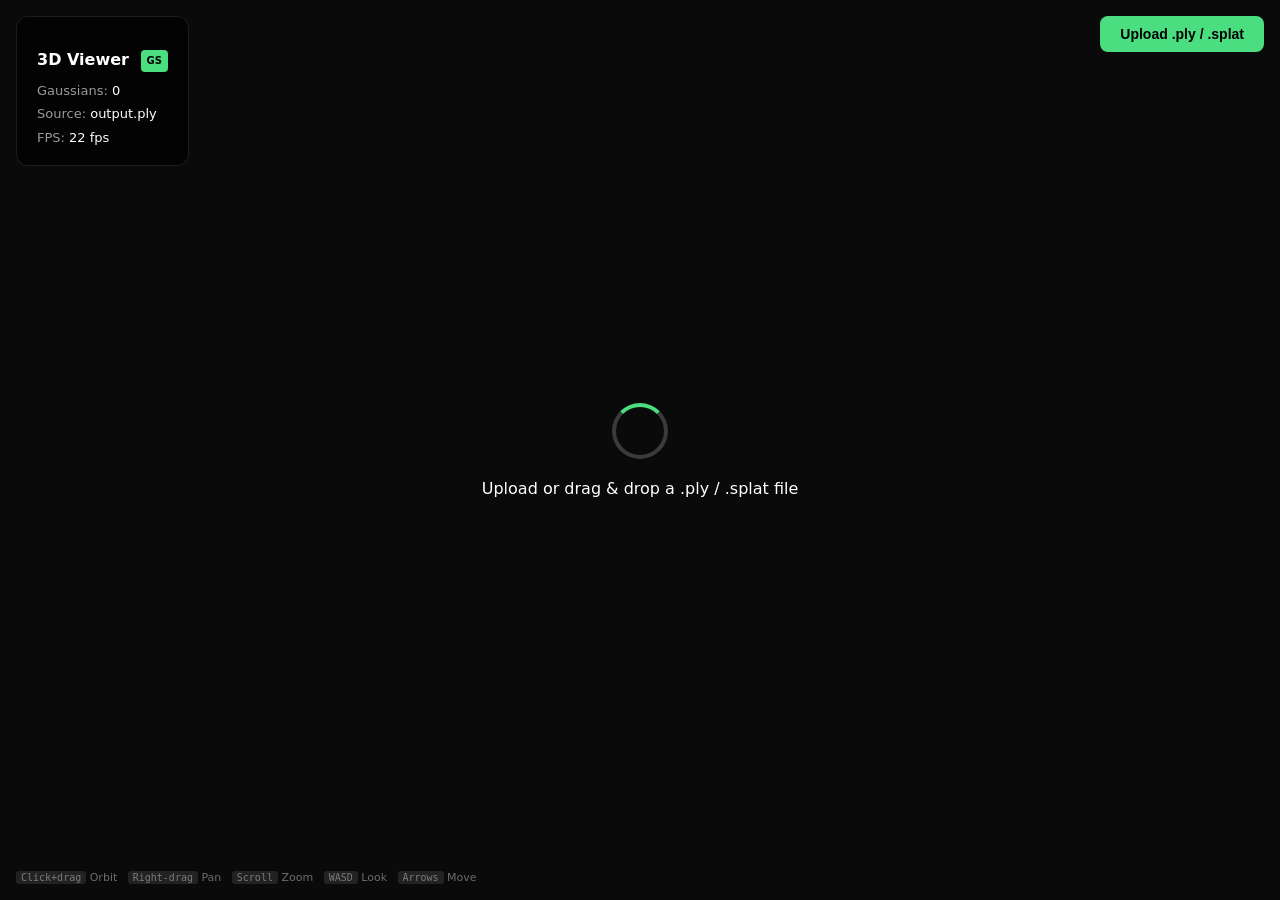
<file: pointcloud/index.html>
<!DOCTYPE html>
<html lang="en">
<head>
  <title>3D Gaussian Splat Viewer</title>
  <meta charset="utf-8">
  <meta name="viewport" content="width=device-width, initial-scale=1, minimum-scale=1, maximum-scale=1, user-scalable=no">
  <meta name="apple-mobile-web-app-capable" content="yes">
  <style>
    body {
      overflow: hidden; margin: 0;
      height: 100vh; width: 100vw;
      font-family: 'Inter', system-ui, sans-serif;
      background: #0a0a0a; color: white;
    }
    #canvas {
      display: block; position: absolute;
      top: 0; left: 0; width: 100%; height: 100%;
      touch-action: none;
    }
    #hud {
      position: fixed; top: 16px; left: 16px;
      background: rgba(0,0,0,0.7); backdrop-filter: blur(8px);
      border-radius: 12px; padding: 16px 20px;
      font-size: 13px; line-height: 1.8;
      pointer-events: none; z-index: 100;
      border: 1px solid rgba(255,255,255,0.1);
    }
    #hud h2 { font-size: 16px; margin-bottom: 4px; font-weight: 600; }
    #hud .badge {
      display: inline-block; font-size: 10px; padding: 2px 6px;
      border-radius: 4px; font-weight: 700; vertical-align: middle; margin-left: 6px;
    }
    .badge-gs { background: #4ade80; color: #000; }
    .badge-pc { background: #38bdf8; color: #000; }
    #hud .stat { color: rgba(255,255,255,0.6); }
    #hud .val { color: #fff; font-weight: 500; }
    #upload-btn {
      position: fixed; top: 16px; right: 16px; z-index: 100;
      background: #4ade80; color: #000; border: none;
      padding: 10px 20px; border-radius: 8px; cursor: pointer;
      font-weight: 600; font-size: 14px;
      pointer-events: auto;
    }
    #upload-btn:hover { background: #22c55e; }
    #progress-bar {
      position: fixed; top: 0; left: 0; height: 4px;
      background: #4ade80; z-index: 999;
      transition: width 0.1s ease-in-out;
      width: 0%;
    }
    #drop-zone {
      position: fixed; top: 0; left: 0; right: 0; bottom: 0;
      display: none; z-index: 200;
      background: rgba(0,0,0,0.8);
      align-items: center; justify-content: center;
      font-size: 24px; font-weight: 600;
      border: 4px dashed #4ade80;
    }
    #drop-zone.active { display: flex; }
    .scene {
      position: absolute; display: flex;
      top: 0; right: 0; left: 0; bottom: 0;
      z-index: 2; align-items: center; justify-content: center;
      flex-direction: column;
    }
    #spinner-text { margin-top: 20px; font-size: 16px; }
    .loader {
      width: 48px; height: 48px;
      border: 4px solid rgba(255,255,255,0.2);
      border-top-color: #4ade80;
      border-radius: 50%;
      animation: spin 0.8s linear infinite;
    }
    @keyframes spin { to { transform: rotate(360deg); } }
    #message {
      position: fixed; top: 50%; left: 50%; transform: translate(-50%, -50%);
      font-weight: bold; font-size: 16px; color: #ef4444;
      z-index: 200; display: none;
    }
    #fps-counter {
      position: fixed; bottom: 16px; right: 16px;
      font-size: 12px; color: rgba(255,255,255,0.5); z-index: 100;
    }
    #controls {
      position: fixed; bottom: 16px; left: 16px;
      font-size: 11px; color: rgba(255,255,255,0.4); z-index: 100;
    }
    kbd {
      background: rgba(255,255,255,0.1); border-radius: 3px;
      padding: 1px 5px; font-family: monospace; font-size: 10px;
    }
  </style>
</head>
<body>
  <div id="hud">
    <h2>3D Viewer <span class="badge badge-gs" id="format-badge">GS</span></h2>
    <div><span class="stat">Gaussians: </span><span class="val" id="v-count">0</span></div>
    <div><span class="stat">Source: </span><span class="val" id="v-source">—</span></div>
    <div><span class="stat">FPS: </span><span class="val" id="v-fps">—</span></div>
  </div>
  <button id="upload-btn" onclick="document.getElementById('file-input').click()">Upload .ply / .splat</button>
  <input type="file" id="file-input" accept=".ply,.splat" style="display:none">
  <div id="progress-bar"></div>
  <div id="drop-zone">Drop .ply / .splat file here</div>
  <div class="scene" id="spinner">
    <div class="loader"></div>
    <div id="spinner-text">Loading...</div>
  </div>
  <div id="message"></div>
  <canvas id="canvas"></canvas>
  <div id="fps-counter"></div>
  <div id="controls">
    <kbd>Click+drag</kbd> Orbit &nbsp;
    <kbd>Right-drag</kbd> Pan &nbsp;
    <kbd>Scroll</kbd> Zoom &nbsp;
    <kbd>WASD</kbd> Look &nbsp;
    <kbd>Arrows</kbd> Move
  </div>

<script>
// Gaussian Splatting WebGL Renderer
// Based on antimatter15/splat (MIT License) by Kevin Kwok
// Adapted for Captures 3D viewer

let cameras = [{
  id: 0, img_name: "default", width: 1920, height: 1080,
  position: [0, 0, 5],
  rotation: [[1,0,0],[0,1,0],[0,0,1]],
  fy: 1000, fx: 1000,
}];
let camera = cameras[0];

function getProjectionMatrix(fx, fy, width, height) {
  const znear = 0.2, zfar = 200;
  return [
    (2*fx)/width, 0, 0, 0,
    0, -(2*fy)/height, 0, 0,
    0, 0, zfar/(zfar-znear), 1,
    0, 0, -(zfar*znear)/(zfar-znear), 0,
  ];
}
function getViewMatrix(camera) {
  const R = camera.rotation.flat();
  const t = camera.position;
  return [
    R[0], R[1], R[2], 0,
    R[3], R[4], R[5], 0,
    R[6], R[7], R[8], 0,
    -t[0]*R[0]-t[1]*R[3]-t[2]*R[6],
    -t[0]*R[1]-t[1]*R[4]-t[2]*R[7],
    -t[0]*R[2]-t[1]*R[5]-t[2]*R[8], 1,
  ];
}
function multiply4(a, b) {
  return [
    b[0]*a[0]+b[1]*a[4]+b[2]*a[8]+b[3]*a[12], b[0]*a[1]+b[1]*a[5]+b[2]*a[9]+b[3]*a[13],
    b[0]*a[2]+b[1]*a[6]+b[2]*a[10]+b[3]*a[14], b[0]*a[3]+b[1]*a[7]+b[2]*a[11]+b[3]*a[15],
    b[4]*a[0]+b[5]*a[4]+b[6]*a[8]+b[7]*a[12], b[4]*a[1]+b[5]*a[5]+b[6]*a[9]+b[7]*a[13],
    b[4]*a[2]+b[5]*a[6]+b[6]*a[10]+b[7]*a[14], b[4]*a[3]+b[5]*a[7]+b[6]*a[11]+b[7]*a[15],
    b[8]*a[0]+b[9]*a[4]+b[10]*a[8]+b[11]*a[12], b[8]*a[1]+b[9]*a[5]+b[10]*a[9]+b[11]*a[13],
    b[8]*a[2]+b[9]*a[6]+b[10]*a[10]+b[11]*a[14], b[8]*a[3]+b[9]*a[7]+b[10]*a[11]+b[11]*a[15],
    b[12]*a[0]+b[13]*a[4]+b[14]*a[8]+b[15]*a[12], b[12]*a[1]+b[13]*a[5]+b[14]*a[9]+b[15]*a[13],
    b[12]*a[2]+b[13]*a[6]+b[14]*a[10]+b[15]*a[14], b[12]*a[3]+b[13]*a[7]+b[14]*a[11]+b[15]*a[15],
  ];
}
function invert4(a) {
  let b00=a[0]*a[5]-a[1]*a[4], b01=a[0]*a[6]-a[2]*a[4], b02=a[0]*a[7]-a[3]*a[4];
  let b03=a[1]*a[6]-a[2]*a[5], b04=a[1]*a[7]-a[3]*a[5], b05=a[2]*a[7]-a[3]*a[6];
  let b06=a[8]*a[13]-a[9]*a[12], b07=a[8]*a[14]-a[10]*a[12], b08=a[8]*a[15]-a[11]*a[12];
  let b09=a[9]*a[14]-a[10]*a[13], b10=a[9]*a[15]-a[11]*a[13], b11=a[10]*a[15]-a[11]*a[14];
  let det=b00*b11-b01*b10+b02*b09+b03*b08-b04*b07+b05*b06;
  if(!det) return null;
  return [
    (a[5]*b11-a[6]*b10+a[7]*b09)/det, (a[2]*b10-a[1]*b11-a[3]*b09)/det,
    (a[13]*b05-a[14]*b04+a[15]*b03)/det, (a[10]*b04-a[9]*b05-a[11]*b03)/det,
    (a[6]*b08-a[4]*b11-a[7]*b07)/det, (a[0]*b11-a[2]*b08+a[3]*b07)/det,
    (a[14]*b02-a[12]*b05-a[15]*b01)/det, (a[8]*b05-a[10]*b02+a[11]*b01)/det,
    (a[4]*b10-a[5]*b08+a[7]*b06)/det, (a[1]*b08-a[0]*b10-a[3]*b06)/det,
    (a[12]*b04-a[13]*b02+a[15]*b00)/det, (a[9]*b02-a[8]*b04-a[11]*b00)/det,
    (a[5]*b07-a[4]*b09-a[6]*b06)/det, (a[0]*b09-a[1]*b07+a[2]*b06)/det,
    (a[13]*b01-a[12]*b03-a[14]*b00)/det, (a[8]*b03-a[9]*b01+a[10]*b00)/det,
  ];
}
function rotate4(a, rad, x, y, z) {
  let len=Math.hypot(x,y,z); x/=len; y/=len; z/=len;
  let s=Math.sin(rad), c=Math.cos(rad), t=1-c;
  let b00=x*x*t+c, b01=y*x*t+z*s, b02=z*x*t-y*s;
  let b10=x*y*t-z*s, b11=y*y*t+c, b12=z*y*t+x*s;
  let b20=x*z*t+y*s, b21=y*z*t-x*s, b22=z*z*t+c;
  return [
    a[0]*b00+a[4]*b01+a[8]*b02, a[1]*b00+a[5]*b01+a[9]*b02,
    a[2]*b00+a[6]*b01+a[10]*b02, a[3]*b00+a[7]*b01+a[11]*b02,
    a[0]*b10+a[4]*b11+a[8]*b12, a[1]*b10+a[5]*b11+a[9]*b12,
    a[2]*b10+a[6]*b11+a[10]*b12, a[3]*b10+a[7]*b11+a[11]*b12,
    a[0]*b20+a[4]*b21+a[8]*b22, a[1]*b20+a[5]*b21+a[9]*b22,
    a[2]*b20+a[6]*b21+a[10]*b22, a[3]*b20+a[7]*b21+a[11]*b22,
    ...a.slice(12,16),
  ];
}
function translate4(a, x, y, z) {
  return [
    ...a.slice(0,12),
    a[0]*x+a[4]*y+a[8]*z+a[12], a[1]*x+a[5]*y+a[9]*z+a[13],
    a[2]*x+a[6]*y+a[10]*z+a[14], a[3]*x+a[7]*y+a[11]*z+a[15],
  ];
}

// Web Worker for sorting + PLY parsing (runs in background thread)
function createWorker(self) {
  let buffer;
  let vertexCount = 0;
  let viewProj;
  const rowLength = 3*4 + 3*4 + 4 + 4;
  let lastProj = [];
  let depthIndex = new Uint32Array();
  let lastVertexCount = 0;

  var _floatView = new Float32Array(1);
  var _int32View = new Int32Array(_floatView.buffer);

  function floatToHalf(float) {
    _floatView[0] = float;
    var f = _int32View[0];
    var sign = (f >> 31) & 0x0001;
    var exp = (f >> 23) & 0x00ff;
    var frac = f & 0x007fffff;
    var newExp;
    if (exp == 0) { newExp = 0; }
    else if (exp < 113) { newExp = 0; frac |= 0x00800000; frac = frac >> (113 - exp); if (frac & 0x01000000) { newExp = 1; frac = 0; } }
    else if (exp < 142) { newExp = exp - 112; }
    else { newExp = 31; frac = 0; }
    return (sign << 15) | (newExp << 10) | (frac >> 13);
  }
  function packHalf2x16(x, y) { return (floatToHalf(x) | (floatToHalf(y) << 16)) >>> 0; }

  function generateTexture() {
    if (!buffer) return;
    const f_buffer = new Float32Array(buffer);
    const u_buffer = new Uint8Array(buffer);
    var texwidth = 1024 * 2;
    var texheight = Math.ceil((2 * vertexCount) / texwidth);
    var texdata = new Uint32Array(texwidth * texheight * 4);
    var texdata_c = new Uint8Array(texdata.buffer);
    var texdata_f = new Float32Array(texdata.buffer);
    for (let i = 0; i < vertexCount; i++) {
      texdata_f[8*i+0] = f_buffer[8*i+0];
      texdata_f[8*i+1] = f_buffer[8*i+1];
      texdata_f[8*i+2] = f_buffer[8*i+2];
      texdata_c[4*(8*i+7)+0] = u_buffer[32*i+24+0];
      texdata_c[4*(8*i+7)+1] = u_buffer[32*i+24+1];
      texdata_c[4*(8*i+7)+2] = u_buffer[32*i+24+2];
      texdata_c[4*(8*i+7)+3] = u_buffer[32*i+24+3];
      let scale = [f_buffer[8*i+3], f_buffer[8*i+4], f_buffer[8*i+5]];
      let rot = [
        (u_buffer[32*i+28+0]-128)/128, (u_buffer[32*i+28+1]-128)/128,
        (u_buffer[32*i+28+2]-128)/128, (u_buffer[32*i+28+3]-128)/128,
      ];
      const M = [
        1.0-2.0*(rot[2]*rot[2]+rot[3]*rot[3]), 2.0*(rot[1]*rot[2]+rot[0]*rot[3]), 2.0*(rot[1]*rot[3]-rot[0]*rot[2]),
        2.0*(rot[1]*rot[2]-rot[0]*rot[3]), 1.0-2.0*(rot[1]*rot[1]+rot[3]*rot[3]), 2.0*(rot[2]*rot[3]+rot[0]*rot[1]),
        2.0*(rot[1]*rot[3]+rot[0]*rot[2]), 2.0*(rot[2]*rot[3]-rot[0]*rot[1]), 1.0-2.0*(rot[1]*rot[1]+rot[2]*rot[2]),
      ].map((k, i) => k * scale[Math.floor(i / 3)]);
      const sigma = [
        M[0]*M[0]+M[3]*M[3]+M[6]*M[6], M[0]*M[1]+M[3]*M[4]+M[6]*M[7],
        M[0]*M[2]+M[3]*M[5]+M[6]*M[8], M[1]*M[1]+M[4]*M[4]+M[7]*M[7],
        M[1]*M[2]+M[4]*M[5]+M[7]*M[8], M[2]*M[2]+M[5]*M[5]+M[8]*M[8],
      ];
      texdata[8*i+4] = packHalf2x16(4*sigma[0], 4*sigma[1]);
      texdata[8*i+5] = packHalf2x16(4*sigma[2], 4*sigma[3]);
      texdata[8*i+6] = packHalf2x16(4*sigma[4], 4*sigma[5]);
    }
    self.postMessage({ texdata, texwidth, texheight }, [texdata.buffer]);
  }

  function runSort(viewProj) {
    if (!buffer) return;
    const f_buffer = new Float32Array(buffer);
    if (lastVertexCount == vertexCount) {
      let dot = lastProj[2]*viewProj[2] + lastProj[6]*viewProj[6] + lastProj[10]*viewProj[10];
      if (Math.abs(dot - 1) < 0.01) return;
    } else {
      generateTexture();
      lastVertexCount = vertexCount;
    }
    let maxDepth = -Infinity, minDepth = Infinity;
    let sizeList = new Int32Array(vertexCount);
    for (let i = 0; i < vertexCount; i++) {
      let depth = ((viewProj[2]*f_buffer[8*i]+viewProj[6]*f_buffer[8*i+1]+viewProj[10]*f_buffer[8*i+2])*4096)|0;
      sizeList[i] = depth;
      if (depth > maxDepth) maxDepth = depth;
      if (depth < minDepth) minDepth = depth;
    }
    let depthInv = (256*256-1) / (maxDepth - minDepth);
    let counts0 = new Uint32Array(256*256);
    for (let i = 0; i < vertexCount; i++) {
      sizeList[i] = ((sizeList[i] - minDepth) * depthInv) | 0;
      counts0[sizeList[i]]++;
    }
    let starts0 = new Uint32Array(256*256);
    for (let i = 1; i < 256*256; i++) starts0[i] = starts0[i-1] + counts0[i-1];
    depthIndex = new Uint32Array(vertexCount);
    for (let i = 0; i < vertexCount; i++) depthIndex[starts0[sizeList[i]]++] = i;
    lastProj = viewProj;
    self.postMessage({ depthIndex, viewProj, vertexCount }, [depthIndex.buffer]);
  }

  function processPlyBuffer(inputBuffer) {
    const ubuf = new Uint8Array(inputBuffer);
    const header = new TextDecoder().decode(ubuf.slice(0, 1024 * 10));
    const header_end = "end_header\n";
    const header_end_index = header.indexOf(header_end);
    if (header_end_index < 0) throw new Error("Unable to read .ply file header");
    const vertexCount = parseInt(/element vertex (\d+)\n/.exec(header)[1]);
    let row_offset = 0, offsets = {}, types = {};
    const TYPE_MAP = {
      double: "getFloat64", int: "getInt32", uint: "getUint32",
      float: "getFloat32", short: "getInt16", ushort: "getUint16", uchar: "getUint8",
    };
    for (let prop of header.slice(0, header_end_index).split("\n").filter(k => k.startsWith("property "))) {
      const [p, type, name] = prop.split(" ");
      const arrayType = TYPE_MAP[type] || "getInt8";
      types[name] = arrayType;
      offsets[name] = row_offset;
      row_offset += parseInt(arrayType.replace(/[^\d]/g, "")) / 8;
    }
    let dataView = new DataView(inputBuffer, header_end_index + header_end.length);
    let row = 0;
    const attrs = new Proxy({}, {
      get(target, prop) {
        if (!types[prop]) throw new Error(prop + " not found");
        return dataView[types[prop]](row * row_offset + offsets[prop], true);
      },
    });
    let sizeList = new Float32Array(vertexCount);
    let sizeIndex = new Uint32Array(vertexCount);
    for (row = 0; row < vertexCount; row++) {
      sizeIndex[row] = row;
      if (!types["scale_0"]) continue;
      const size = Math.exp(attrs.scale_0) * Math.exp(attrs.scale_1) * Math.exp(attrs.scale_2);
      const opacity = 1 / (1 + Math.exp(-attrs.opacity));
      sizeList[row] = size * opacity;
    }
    sizeIndex.sort((b, a) => sizeList[a] - sizeList[b]);

    const rl = 3*4 + 3*4 + 4 + 4;
    const buffer = new ArrayBuffer(rl * vertexCount);
    let cx = 0, cy = 0, cz = 0;
    for (let j = 0; j < vertexCount; j++) {
      row = sizeIndex[j];
      const position = new Float32Array(buffer, j*rl, 3);
      const scales = new Float32Array(buffer, j*rl+12, 3);
      const rgba = new Uint8ClampedArray(buffer, j*rl+24, 4);
      const rot = new Uint8ClampedArray(buffer, j*rl+28, 4);

      if (types["scale_0"]) {
        const qlen = Math.sqrt(attrs.rot_0**2+attrs.rot_1**2+attrs.rot_2**2+attrs.rot_3**2);
        rot[0] = (attrs.rot_0/qlen)*128+128;
        rot[1] = (attrs.rot_1/qlen)*128+128;
        rot[2] = (attrs.rot_2/qlen)*128+128;
        rot[3] = (attrs.rot_3/qlen)*128+128;
        scales[0] = Math.exp(attrs.scale_0);
        scales[1] = Math.exp(attrs.scale_1);
        scales[2] = Math.exp(attrs.scale_2);
      } else {
        scales[0] = 0.01; scales[1] = 0.01; scales[2] = 0.01;
        rot[0] = 255; rot[1] = 0; rot[2] = 0; rot[3] = 0;
      }
      position[0] = attrs.x;
      position[1] = attrs.y;
      position[2] = attrs.z;
      cx += attrs.x; cy += attrs.y; cz += attrs.z;
      if (types["f_dc_0"]) {
        const SH_C0 = 0.28209479177387814;
        rgba[0] = (0.5 + SH_C0 * attrs.f_dc_0) * 255;
        rgba[1] = (0.5 + SH_C0 * attrs.f_dc_1) * 255;
        rgba[2] = (0.5 + SH_C0 * attrs.f_dc_2) * 255;
      } else if (types["red"]) {
        rgba[0] = attrs.red; rgba[1] = attrs.green; rgba[2] = attrs.blue;
      } else {
        rgba[0] = 128; rgba[1] = 128; rgba[2] = 128;
      }
      if (types["opacity"]) {
        rgba[3] = (1 / (1 + Math.exp(-attrs.opacity))) * 255;
      } else {
        rgba[3] = 255;
      }
    }
    cx /= vertexCount; cy /= vertexCount; cz /= vertexCount;
    let maxR = 0;
    const fb = new Float32Array(buffer);
    for (let j = 0; j < vertexCount; j++) {
      const dx = fb[j*8]-cx, dy = fb[j*8+1]-cy, dz = fb[j*8+2]-cz;
      const r = dx*dx+dy*dy+dz*dz;
      if (r > maxR) maxR = r;
    }
    return { buffer, center: [cx, cy, cz], radius: Math.sqrt(maxR) };
  }

  const throttledSort = () => {
    if (!sortRunning) {
      sortRunning = true;
      let lastView = viewProj;
      runSort(lastView);
      setTimeout(() => {
        sortRunning = false;
        if (lastView !== viewProj) throttledSort();
      }, 0);
    }
  };
  let sortRunning;
  self.onmessage = (e) => {
    if (e.data.ply) {
      vertexCount = 0;
      runSort(viewProj);
      const result = processPlyBuffer(e.data.ply);
      buffer = result.buffer;
      vertexCount = Math.floor(buffer.byteLength / rowLength);
      postMessage({ buffer: buffer, center: result.center, radius: result.radius });
    } else if (e.data.buffer) {
      buffer = e.data.buffer;
      vertexCount = e.data.vertexCount;
    } else if (e.data.vertexCount) {
      vertexCount = e.data.vertexCount;
    } else if (e.data.view) {
      viewProj = e.data.view;
      throttledSort();
    }
  };
}

const vertexShaderSource = `
#version 300 es
precision highp float;
precision highp int;
uniform highp usampler2D u_texture;
uniform mat4 projection, view;
uniform vec2 focal;
uniform vec2 viewport;
in vec2 position;
in int index;
out vec4 vColor;
out vec2 vPosition;
void main () {
  uvec4 cen = texelFetch(u_texture, ivec2((uint(index) & 0x3ffu) << 1, uint(index) >> 10), 0);
  vec4 cam = view * vec4(uintBitsToFloat(cen.xyz), 1);
  vec4 pos2d = projection * cam;
  float clip = 1.2 * pos2d.w;
  if (pos2d.z < -clip || pos2d.x < -clip || pos2d.x > clip || pos2d.y < -clip || pos2d.y > clip) {
    gl_Position = vec4(0.0, 0.0, 2.0, 1.0);
    return;
  }
  uvec4 cov = texelFetch(u_texture, ivec2(((uint(index) & 0x3ffu) << 1) | 1u, uint(index) >> 10), 0);
  vec2 u1 = unpackHalf2x16(cov.x), u2 = unpackHalf2x16(cov.y), u3 = unpackHalf2x16(cov.z);
  mat3 Vrk = mat3(u1.x, u1.y, u2.x, u1.y, u2.y, u3.x, u2.x, u3.x, u3.y);
  mat3 J = mat3(
    focal.x / cam.z, 0., -(focal.x * cam.x) / (cam.z * cam.z),
    0., -focal.y / cam.z, (focal.y * cam.y) / (cam.z * cam.z),
    0., 0., 0.
  );
  mat3 T = transpose(mat3(view)) * J;
  mat3 cov2d = transpose(T) * Vrk * T;
  float mid = (cov2d[0][0] + cov2d[1][1]) / 2.0;
  float radius = length(vec2((cov2d[0][0] - cov2d[1][1]) / 2.0, cov2d[0][1]));
  float lambda1 = mid + radius, lambda2 = mid - radius;
  if(lambda2 < 0.0) return;
  vec2 diagonalVector = normalize(vec2(cov2d[0][1], lambda1 - cov2d[0][0]));
  vec2 majorAxis = min(sqrt(2.0 * lambda1), 1024.0) * diagonalVector;
  vec2 minorAxis = min(sqrt(2.0 * lambda2), 1024.0) * vec2(diagonalVector.y, -diagonalVector.x);
  vColor = clamp(pos2d.z/pos2d.w+1.0, 0.0, 1.0) * vec4((cov.w) & 0xffu, (cov.w >> 8) & 0xffu, (cov.w >> 16) & 0xffu, (cov.w >> 24) & 0xffu) / 255.0;
  vPosition = position;
  vec2 vCenter = vec2(pos2d) / pos2d.w;
  gl_Position = vec4(vCenter + position.x * majorAxis / viewport + position.y * minorAxis / viewport, 0.0, 1.0);
}`.trim();

const fragmentShaderSource = `
#version 300 es
precision highp float;
in vec4 vColor;
in vec2 vPosition;
out vec4 fragColor;
void main () {
  float A = -dot(vPosition, vPosition);
  if (A < -4.0) discard;
  float B = exp(A) * vColor.a;
  fragColor = vec4(B * vColor.rgb, B);
}`.trim();

let defaultViewMatrix = [0.47,0.04,0.88,0, -0.11,0.99,0.02,0, -0.88,-0.11,0.47,0, 0.07,0.03,6.55,1];
let viewMatrix = defaultViewMatrix;

async function main() {
  let carousel = false;
  const params = new URLSearchParams(location.search);
  try { viewMatrix = JSON.parse(decodeURIComponent(location.hash.slice(1))); } catch(e){}

  const rowLength = 3*4 + 3*4 + 4 + 4;
  const worker = new Worker(URL.createObjectURL(
    new Blob(["(", createWorker.toString(), ")(self)"], { type: "application/javascript" })
  ));
  const canvas = document.getElementById("canvas");
  let projectionMatrix;
  const downsample = 1;

  const gl = canvas.getContext("webgl2", { antialias: false });
  if (!gl) {
    document.getElementById("message").textContent = "WebGL2 not supported";
    document.getElementById("message").style.display = "block";
    return;
  }

  const vertexShader = gl.createShader(gl.VERTEX_SHADER);
  gl.shaderSource(vertexShader, vertexShaderSource);
  gl.compileShader(vertexShader);
  if (!gl.getShaderParameter(vertexShader, gl.COMPILE_STATUS)) console.error(gl.getShaderInfoLog(vertexShader));

  const fragmentShader = gl.createShader(gl.FRAGMENT_SHADER);
  gl.shaderSource(fragmentShader, fragmentShaderSource);
  gl.compileShader(fragmentShader);
  if (!gl.getShaderParameter(fragmentShader, gl.COMPILE_STATUS)) console.error(gl.getShaderInfoLog(fragmentShader));

  const program = gl.createProgram();
  gl.attachShader(program, vertexShader);
  gl.attachShader(program, fragmentShader);
  gl.linkProgram(program);
  gl.useProgram(program);
  gl.disable(gl.DEPTH_TEST);
  gl.enable(gl.BLEND);
  gl.blendFuncSeparate(gl.ONE_MINUS_DST_ALPHA, gl.ONE, gl.ONE_MINUS_DST_ALPHA, gl.ONE);
  gl.blendEquationSeparate(gl.FUNC_ADD, gl.FUNC_ADD);

  const u_projection = gl.getUniformLocation(program, "projection");
  const u_viewport = gl.getUniformLocation(program, "viewport");
  const u_focal = gl.getUniformLocation(program, "focal");
  const u_view = gl.getUniformLocation(program, "view");

  const triangleVertices = new Float32Array([-2,-2, 2,-2, 2,2, -2,2]);
  const vertexBuffer = gl.createBuffer();
  gl.bindBuffer(gl.ARRAY_BUFFER, vertexBuffer);
  gl.bufferData(gl.ARRAY_BUFFER, triangleVertices, gl.STATIC_DRAW);
  const a_position = gl.getAttribLocation(program, "position");
  gl.enableVertexAttribArray(a_position);
  gl.vertexAttribPointer(a_position, 2, gl.FLOAT, false, 0, 0);

  var texture = gl.createTexture();
  gl.bindTexture(gl.TEXTURE_2D, texture);
  gl.uniform1i(gl.getUniformLocation(program, "u_texture"), 0);

  const indexBuffer = gl.createBuffer();
  const a_index = gl.getAttribLocation(program, "index");
  gl.enableVertexAttribArray(a_index);
  gl.bindBuffer(gl.ARRAY_BUFFER, indexBuffer);
  gl.vertexAttribIPointer(a_index, 1, gl.INT, false, 0, 0);
  gl.vertexAttribDivisor(a_index, 1);

  const resize = () => {
    gl.uniform2fv(u_focal, new Float32Array([camera.fx, camera.fy]));
    projectionMatrix = getProjectionMatrix(camera.fx, camera.fy, innerWidth, innerHeight);
    gl.uniform2fv(u_viewport, new Float32Array([innerWidth, innerHeight]));
    gl.canvas.width = Math.round(innerWidth / downsample);
    gl.canvas.height = Math.round(innerHeight / downsample);
    gl.viewport(0, 0, gl.canvas.width, gl.canvas.height);
    gl.uniformMatrix4fv(u_projection, false, projectionMatrix);
  };
  window.addEventListener("resize", resize);
  resize();

  let splatData = new Uint8Array(0);
  let vertexCount = 0;
  let totalVertices = 0;

  worker.onmessage = (e) => {
    if (e.data.buffer) {
      splatData = new Uint8Array(e.data.buffer);
      totalVertices = Math.floor(splatData.length / rowLength);
      document.getElementById("v-count").textContent = totalVertices.toLocaleString();
      if (e.data.center) {
        const [cx, cy, cz] = e.data.center;
        const r = e.data.radius || 5;
        const dist = Math.max(r * 1.5, 2);
        viewMatrix = [
          1, 0, 0, 0,
          0, 1, 0, 0,
          0, 0, 1, 0,
          -cx, -cy, -cz + dist, 1,
        ];
      }
    } else if (e.data.texdata) {
      const { texdata, texwidth, texheight } = e.data;
      gl.bindTexture(gl.TEXTURE_2D, texture);
      gl.texParameteri(gl.TEXTURE_2D, gl.TEXTURE_WRAP_S, gl.CLAMP_TO_EDGE);
      gl.texParameteri(gl.TEXTURE_2D, gl.TEXTURE_WRAP_T, gl.CLAMP_TO_EDGE);
      gl.texParameteri(gl.TEXTURE_2D, gl.TEXTURE_MIN_FILTER, gl.NEAREST);
      gl.texParameteri(gl.TEXTURE_2D, gl.TEXTURE_MAG_FILTER, gl.NEAREST);
      gl.texImage2D(gl.TEXTURE_2D, 0, gl.RGBA32UI, texwidth, texheight, 0, gl.RGBA_INTEGER, gl.UNSIGNED_INT, texdata);
      gl.activeTexture(gl.TEXTURE0);
      gl.bindTexture(gl.TEXTURE_2D, texture);
    } else if (e.data.depthIndex) {
      gl.bindBuffer(gl.ARRAY_BUFFER, indexBuffer);
      gl.bufferData(gl.ARRAY_BUFFER, e.data.depthIndex, gl.DYNAMIC_DRAW);
      vertexCount = e.data.vertexCount;
    }
  };

  // Input handling
  let activeKeys = [];
  window.addEventListener("keydown", (e) => {
    carousel = false;
    if (!activeKeys.includes(e.code)) activeKeys.push(e.code);
  });
  window.addEventListener("keyup", (e) => { activeKeys = activeKeys.filter(k => k !== e.code); });
  window.addEventListener("blur", () => { activeKeys = []; });

  window.addEventListener("wheel", (e) => {
    carousel = false; e.preventDefault();
    const scale = e.deltaMode == 1 ? 10 : e.deltaMode == 2 ? innerHeight : 1;
    let inv = invert4(viewMatrix);
    if (e.shiftKey) {
      inv = translate4(inv, (e.deltaX*scale)/innerWidth, (e.deltaY*scale)/innerHeight, 0);
    } else if (e.ctrlKey || e.metaKey) {
      inv = translate4(inv, 0, 0, (-10*(e.deltaY*scale))/innerHeight);
    } else {
      let d = 4;
      inv = translate4(inv, 0, 0, d);
      inv = rotate4(inv, -(e.deltaX*scale)/innerWidth, 0, 1, 0);
      inv = rotate4(inv, (e.deltaY*scale)/innerHeight, 1, 0, 0);
      inv = translate4(inv, 0, 0, -d);
    }
    viewMatrix = invert4(inv);
  }, { passive: false });

  let startX, startY, down;
  canvas.addEventListener("mousedown", (e) => {
    carousel = false; e.preventDefault();
    startX = e.clientX; startY = e.clientY;
    down = e.ctrlKey || e.metaKey ? 2 : e.button === 2 ? 2 : 1;
  });
  canvas.addEventListener("contextmenu", (e) => {
    carousel = false; e.preventDefault();
    startX = e.clientX; startY = e.clientY; down = 2;
  });
  canvas.addEventListener("mousemove", (e) => {
    e.preventDefault();
    if (down == 1) {
      let inv = invert4(viewMatrix);
      let dx = (5*(e.clientX-startX))/innerWidth;
      let dy = (5*(e.clientY-startY))/innerHeight;
      let d = 4;
      inv = translate4(inv, 0, 0, d);
      inv = rotate4(inv, dx, 0, 1, 0);
      inv = rotate4(inv, -dy, 1, 0, 0);
      inv = translate4(inv, 0, 0, -d);
      viewMatrix = invert4(inv);
      startX = e.clientX; startY = e.clientY;
    } else if (down == 2) {
      let inv = invert4(viewMatrix);
      inv = translate4(inv, (-10*(e.clientX-startX))/innerWidth, 0, (10*(e.clientY-startY))/innerHeight);
      viewMatrix = invert4(inv);
      startX = e.clientX; startY = e.clientY;
    }
  });
  canvas.addEventListener("mouseup", (e) => { e.preventDefault(); down = false; });

  // Touch handling
  let altX = 0, altY = 0;
  canvas.addEventListener("touchstart", (e) => {
    e.preventDefault(); carousel = false;
    if (e.touches.length === 1) { startX = e.touches[0].clientX; startY = e.touches[0].clientY; down = 1; }
    else if (e.touches.length === 2) {
      startX = e.touches[0].clientX; altX = e.touches[1].clientX;
      startY = e.touches[0].clientY; altY = e.touches[1].clientY; down = 1;
    }
  }, { passive: false });
  canvas.addEventListener("touchmove", (e) => {
    e.preventDefault();
    if (e.touches.length === 1 && down) {
      let inv = invert4(viewMatrix);
      let dx = (4*(e.touches[0].clientX-startX))/innerWidth;
      let dy = (4*(e.touches[0].clientY-startY))/innerHeight;
      let d = 4;
      inv = translate4(inv, 0, 0, d);
      inv = rotate4(inv, dx, 0, 1, 0);
      inv = rotate4(inv, -dy, 1, 0, 0);
      inv = translate4(inv, 0, 0, -d);
      viewMatrix = invert4(inv);
      startX = e.touches[0].clientX; startY = e.touches[0].clientY;
    } else if (e.touches.length === 2) {
      const dscale = Math.hypot(startX-altX, startY-altY) / Math.hypot(e.touches[0].clientX-e.touches[1].clientX, e.touches[0].clientY-e.touches[1].clientY);
      const dx = (e.touches[0].clientX+e.touches[1].clientX-(startX+altX))/2;
      const dy = (e.touches[0].clientY+e.touches[1].clientY-(startY+altY))/2;
      let inv = invert4(viewMatrix);
      inv = translate4(inv, -dx/innerWidth, -dy/innerHeight, 0);
      inv = translate4(inv, 0, 0, 3*(1-dscale));
      viewMatrix = invert4(inv);
      startX = e.touches[0].clientX; altX = e.touches[1].clientX;
      startY = e.touches[0].clientY; altY = e.touches[1].clientY;
    }
  }, { passive: false });
  canvas.addEventListener("touchend", (e) => { e.preventDefault(); down = false; }, { passive: false });

  // Animation loop
  let lastFrame = 0, avgFps = 0;
  const frame = (now) => {
    let inv = invert4(viewMatrix);
    let shiftKey = activeKeys.includes("ShiftLeft") || activeKeys.includes("ShiftRight");
    if (activeKeys.includes("ArrowUp")) inv = shiftKey ? translate4(inv, 0, -0.03, 0) : translate4(inv, 0, 0, 0.1);
    if (activeKeys.includes("ArrowDown")) inv = shiftKey ? translate4(inv, 0, 0.03, 0) : translate4(inv, 0, 0, -0.1);
    if (activeKeys.includes("ArrowLeft")) inv = translate4(inv, -0.03, 0, 0);
    if (activeKeys.includes("ArrowRight")) inv = translate4(inv, 0.03, 0, 0);
    if (activeKeys.includes("KeyA")) inv = rotate4(inv, -0.01, 0, 1, 0);
    if (activeKeys.includes("KeyD")) inv = rotate4(inv, 0.01, 0, 1, 0);
    if (activeKeys.includes("KeyW")) inv = rotate4(inv, 0.005, 1, 0, 0);
    if (activeKeys.includes("KeyS")) inv = rotate4(inv, -0.005, 1, 0, 0);
    if (activeKeys.includes("KeyQ")) inv = rotate4(inv, 0.01, 0, 0, 1);
    if (activeKeys.includes("KeyE")) inv = rotate4(inv, -0.01, 0, 0, 1);
    viewMatrix = invert4(inv);

    const viewProj = multiply4(projectionMatrix, viewMatrix);
    worker.postMessage({ view: viewProj });

    const currentFps = 1000 / (now - lastFrame) || 0;
    avgFps = avgFps * 0.9 + currentFps * 0.1;

    if (vertexCount > 0) {
      document.getElementById("spinner").style.display = "none";
      gl.uniformMatrix4fv(u_view, false, viewMatrix);
      gl.clear(gl.COLOR_BUFFER_BIT);
      gl.drawArraysInstanced(gl.TRIANGLE_FAN, 0, 4, vertexCount);
    } else {
      gl.clear(gl.COLOR_BUFFER_BIT);
      if (totalVertices === 0) {
        document.getElementById("spinner").style.display = "flex";
        document.getElementById("spinner-text").textContent = "Upload or drag & drop a .ply / .splat file";
      }
    }

    const progress = totalVertices > 0 ? (100 * vertexCount) / totalVertices : 0;
    document.getElementById("progress-bar").style.width = progress < 100 ? progress + "%" : "0%";
    document.getElementById("v-fps").textContent = Math.round(avgFps) + " fps";
    lastFrame = now;
    requestAnimationFrame(frame);
  };
  frame();

  const isPly = (d) => d[0]==112 && d[1]==108 && d[2]==121 && d[3]==10;

  const loadFile = (file) => {
    document.getElementById("v-source").textContent = file.name;
    document.getElementById("spinner").style.display = "flex";
    document.getElementById("spinner-text").textContent = "Processing " + file.name + "...";
    const fr = new FileReader();
    fr.onload = () => {
      splatData = new Uint8Array(fr.result);
      if (isPly(splatData)) {
        document.getElementById("format-badge").textContent = "GS";
        document.getElementById("format-badge").className = "badge badge-gs";
        worker.postMessage({ ply: splatData.buffer });
      } else {
        document.getElementById("format-badge").textContent = "SPLAT";
        document.getElementById("format-badge").className = "badge badge-gs";
        worker.postMessage({ buffer: splatData.buffer, vertexCount: Math.floor(splatData.length / rowLength) });
        totalVertices = Math.floor(splatData.length / rowLength);
        document.getElementById("v-count").textContent = totalVertices.toLocaleString();
      }
    };
    fr.readAsArrayBuffer(file);
  };

  const loadUrl = async (url) => {
    document.getElementById("v-source").textContent = url.split("/").pop();
    document.getElementById("spinner").style.display = "flex";
    document.getElementById("spinner-text").textContent = "Downloading...";
    const progressBar = document.getElementById("progress-bar");
    progressBar.style.width = "0%";
    const resp = await fetch(url, { mode: "cors", credentials: "omit" });
    if (!resp.ok) throw new Error(resp.status + " " + resp.statusText);
    const contentLength = +resp.headers.get("Content-Length") || 0;
    const reader = resp.body.getReader();
    const chunks = [];
    let received = 0;
    while (true) {
      const { done, value } = await reader.read();
      if (done) break;
      chunks.push(value);
      received += value.length;
      if (contentLength) {
        const pct = Math.round((received / contentLength) * 100);
        progressBar.style.width = pct + "%";
        document.getElementById("spinner-text").textContent = "Downloading... " + pct + "% (" + (received / 1048576).toFixed(1) + " MB)";
      }
    }
    progressBar.style.width = "100%";
    document.getElementById("spinner-text").textContent = "Processing...";
    const combined = new Uint8Array(received);
    let offset = 0;
    for (const chunk of chunks) { combined.set(chunk, offset); offset += chunk.length; }
    const data = combined;
    if (isPly(data)) {
      document.getElementById("format-badge").textContent = "GS";
      worker.postMessage({ ply: data.buffer });
    } else {
      worker.postMessage({ buffer: data.buffer, vertexCount: Math.floor(data.length / rowLength) });
      totalVertices = Math.floor(data.length / rowLength);
      document.getElementById("v-count").textContent = totalVertices.toLocaleString();
    }
  };

  // File input
  document.getElementById("file-input").addEventListener("change", (e) => {
    if (e.target.files[0]) loadFile(e.target.files[0]);
  });

  // Drag & drop
  const preventDefault = (e) => { e.preventDefault(); e.stopPropagation(); };
  document.addEventListener("dragenter", (e) => { preventDefault(e); document.getElementById("drop-zone").classList.add("active"); });
  document.addEventListener("dragover", preventDefault);
  document.addEventListener("dragleave", (e) => { preventDefault(e); if (e.target === document.getElementById("drop-zone")) document.getElementById("drop-zone").classList.remove("active"); });
  document.addEventListener("drop", (e) => {
    preventDefault(e);
    document.getElementById("drop-zone").classList.remove("active");
    if (e.dataTransfer.files[0]) loadFile(e.dataTransfer.files[0]);
  });

  // Auto-load from URL param or default file
  const urlParam = params.get("url");
  if (urlParam) {
    loadUrl(urlParam).catch(err => {
      document.getElementById("message").textContent = "Failed to load: " + err.message;
      document.getElementById("message").style.display = "block";
    });
  } else {
    // Try loading output.ply from same directory
    try {
      const resp = await fetch("output.ply", { method: "HEAD" });
      if (resp.ok) loadUrl("output.ply");
    } catch(e) {}
  }
}

main().catch(err => {
  document.getElementById("spinner").style.display = "none";
  document.getElementById("message").textContent = err.toString();
  document.getElementById("message").style.display = "block";
});
</script>
</body>
</html>
</file>
